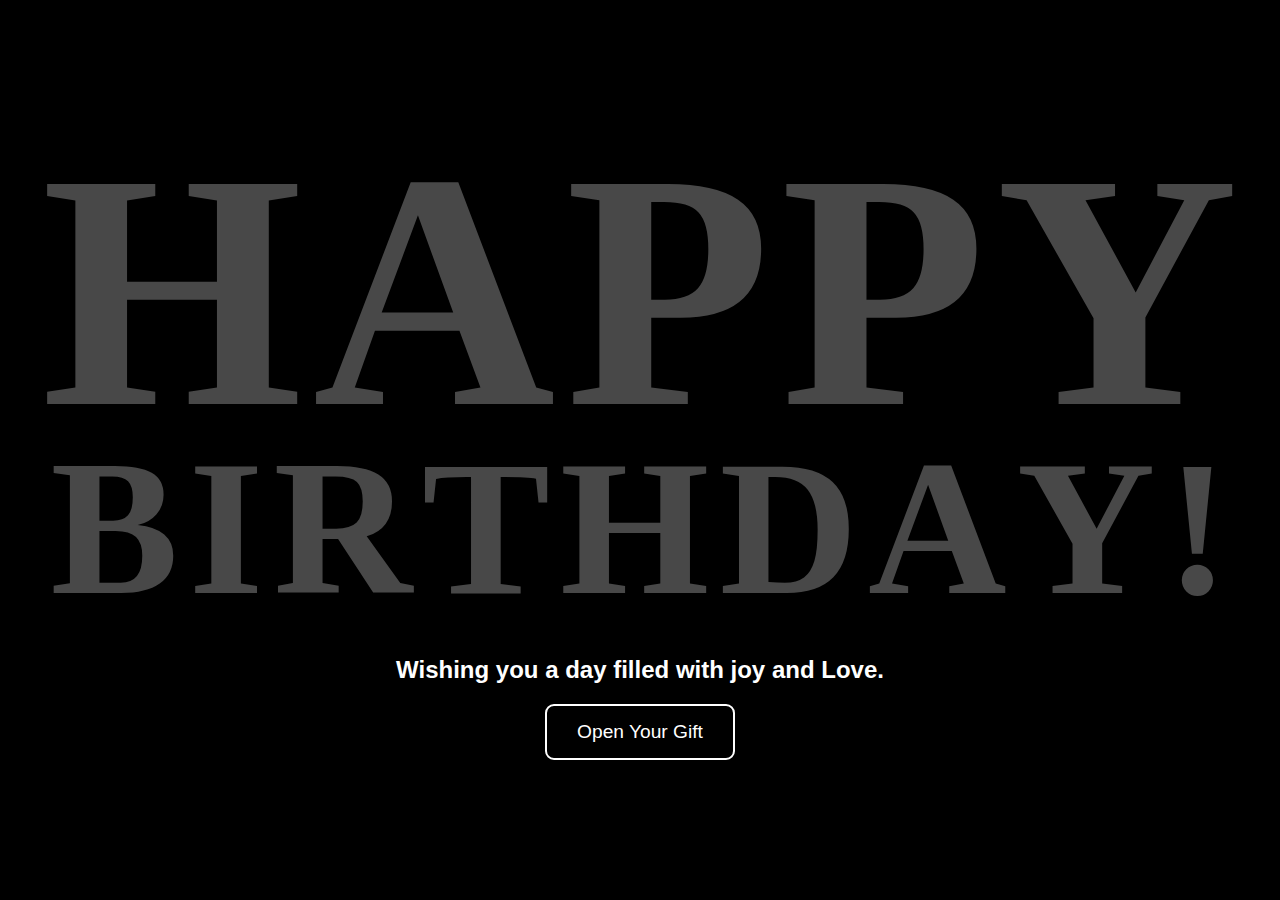
<file: index.html>
<!DOCTYPE html>
<html lang="en">

<head>
    <meta charset="UTF-8">
    <meta name="viewport" content="width=device-width, initial-scale=1.0">
    <title>Happy Birthday!</title>
    <link rel="stylesheet" href="styles.css">
</head>

<body class="not-loaded">
    <div id="welcome-container">
        <div class="birthday-text">
            <div class="wordH">
                <span class="letter">H</span>
                <span class="letter">A</span>
                <span class="letter">P</span>
                <span class="letter">P</span>
                <span class="letter">Y</span>
            </div>
            <div class="wordB">
                <span class="letter">B</span>
                <span class="letter">I</span>
                <span class="letter">R</span>
                <span class="letter">T</span>
                <span class="letter">H</span>
                <span class="letter">D</span>
                <span class="letter">A</span>
                <span class="letter">Y</span>
                <span class="letter">!</span>
            </div>
        </div>
        <h2>Wishing you a day filled with joy and Love.</h2>
        <button onclick="startGame()">Open Your Gift</button>
    </div>

    <div id="game-container">
        <div id="score">Hearts: 0/10</div>
        <div id="progress-bar-container">
            <div id="progress-bar"></div>
        </div>
        <div id="collect-msg">Collect all 10 hearts to open your gift!</div>
    </div>

    <script src="script.js"></script>
</body>

</html>
</file>
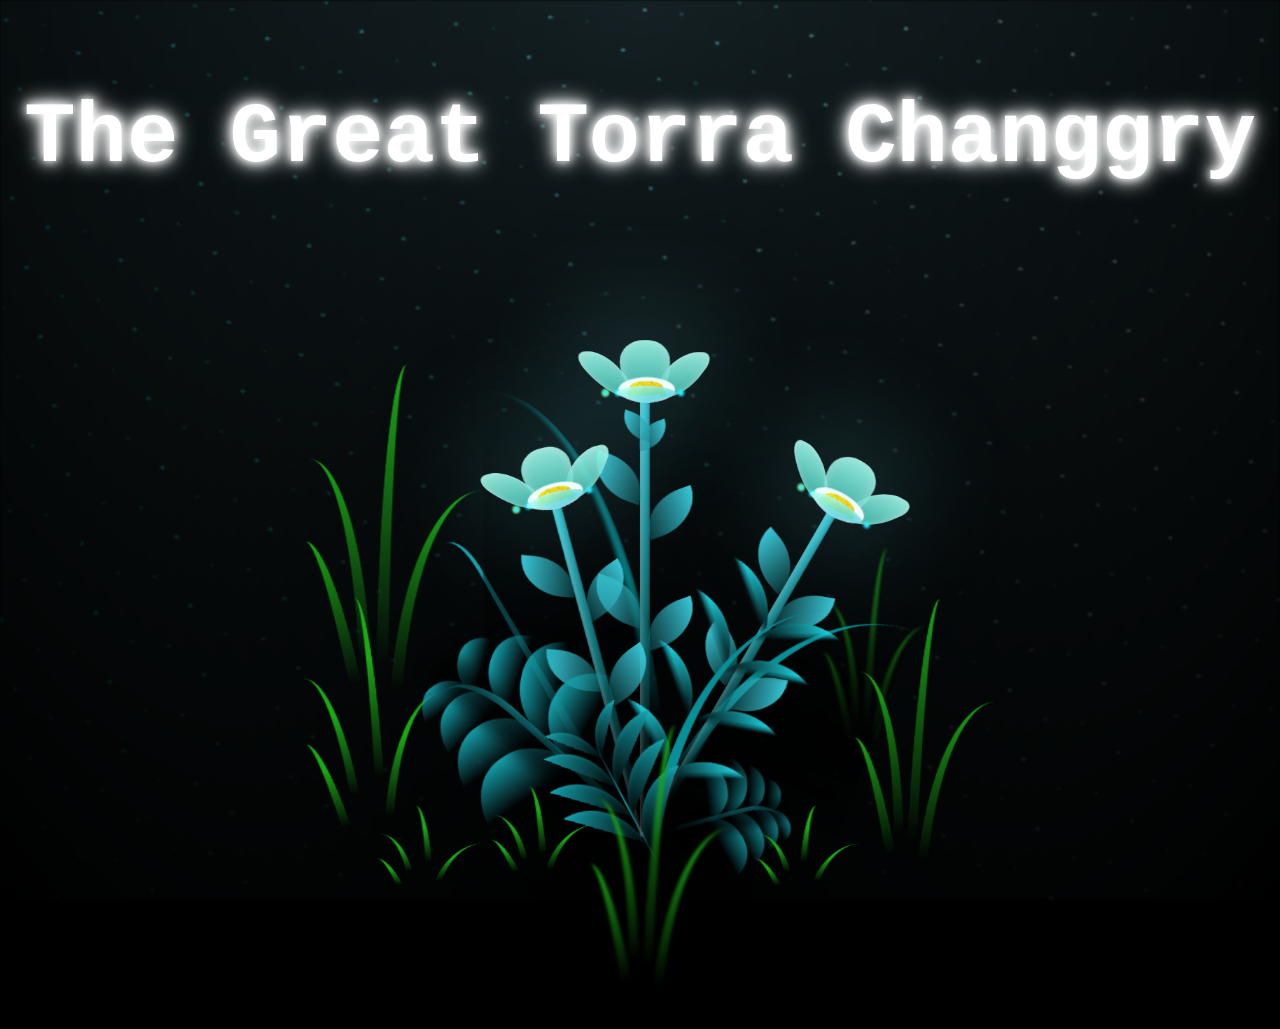
<file: finalPage.html>
<!DOCTYPE html>
<html lang="en">

<head>
    <meta charset="UTF-8">
    <meta name="viewport" content="width=device-width, initial-scale=1.0">
    <title>Document</title>
    <link rel="stylesheet" href="flower.css">
</head>

<body class="not-loaded">
    <h1 class="text">The Great Torra Changgry</h1>
    <div class="night"></div>
    <div class="flowers">
        <div class="flower flower--1">
            <div class="flower__leafs flower__leafs--1">
                <div class="flower__leaf flower__leaf--1"></div>
                <div class="flower__leaf flower__leaf--2"></div>
                <div class="flower__leaf flower__leaf--3"></div>
                <div class="flower__leaf flower__leaf--4"></div>


                <div class="flower__white-circle"></div>

                <div class="flower__light flower__light--1"></div>
                <div class="flower__light flower__light--2"></div>
                <div class="flower__light flower__light--3"></div>
                <div class="flower__light flower__light--4"></div>
                <div class="flower__light flower__light--5"></div>
                <div class="flower__light flower__light--6"></div>
                <div class="flower__light flower__light--7"></div>
                <div class="flower__light flower__light--8"></div>

            </div>
            <div class="flower__line">
                <div class="flower__line__leaf flower__line__leaf--1"></div>
                <div class="flower__line__leaf flower__line__leaf--2"></div>
                <div class="flower__line__leaf flower__line__leaf--3"></div>
                <div class="flower__line__leaf flower__line__leaf--4"></div>
                <div class="flower__line__leaf flower__line__leaf--5"></div>
                <div class="flower__line__leaf flower__line__leaf--6"></div>
            </div>
        </div>

        <div class="flower flower--2">
            <div class="flower__leafs flower__leafs--2">
                <div class="flower__leaf flower__leaf--1"></div>
                <div class="flower__leaf flower__leaf--2"></div>
                <div class="flower__leaf flower__leaf--3"></div>
                <div class="flower__leaf flower__leaf--4"></div>
                <div class="flower__white-circle"></div>

                <div class="flower__light flower__light--1"></div>
                <div class="flower__light flower__light--2"></div>
                <div class="flower__light flower__light--3"></div>
                <div class="flower__light flower__light--4"></div>
                <div class="flower__light flower__light--5"></div>
                <div class="flower__light flower__light--6"></div>
                <div class="flower__light flower__light--7"></div>
                <div class="flower__light flower__light--8"></div>

            </div>
            <div class="flower__line">
                <div class="flower__line__leaf flower__line__leaf--1"></div>
                <div class="flower__line__leaf flower__line__leaf--2"></div>
                <div class="flower__line__leaf flower__line__leaf--3"></div>
                <div class="flower__line__leaf flower__line__leaf--4"></div>
            </div>
        </div>

        <div class="flower flower--3">
            <div class="flower__leafs flower__leafs--3">
                <div class="flower__leaf flower__leaf--1"></div>
                <div class="flower__leaf flower__leaf--2"></div>
                <div class="flower__leaf flower__leaf--3"></div>
                <div class="flower__leaf flower__leaf--4"></div>
                <div class="flower__white-circle"></div>

                <div class="flower__light flower__light--1"></div>
                <div class="flower__light flower__light--2"></div>
                <div class="flower__light flower__light--3"></div>
                <div class="flower__light flower__light--4"></div>
                <div class="flower__light flower__light--5"></div>
                <div class="flower__light flower__light--6"></div>
                <div class="flower__light flower__light--7"></div>
                <div class="flower__light flower__light--8"></div>

            </div>
            <div class="flower__line">
                <div class="flower__line__leaf flower__line__leaf--1"></div>
                <div class="flower__line__leaf flower__line__leaf--2"></div>
                <div class="flower__line__leaf flower__line__leaf--3"></div>
                <div class="flower__line__leaf flower__line__leaf--4"></div>
            </div>
        </div>

        <div class="grow-ans" style="--d:1.2s">
            <div class="flower__g-long">
                <div class="flower__g-long__top"></div>
                <div class="flower__g-long__bottom"></div>
            </div>
        </div>

        <div class="growing-grass">
            <div class="flower__grass flower__grass--1">
                <div class="flower__grass--top"></div>
                <div class="flower__grass--bottom"></div>
                <div class="flower__grass__leaf flower__grass__leaf--1"></div>
                <div class="flower__grass__leaf flower__grass__leaf--2"></div>
                <div class="flower__grass__leaf flower__grass__leaf--3"></div>
                <div class="flower__grass__leaf flower__grass__leaf--4"></div>
                <div class="flower__grass__leaf flower__grass__leaf--5"></div>
                <div class="flower__grass__leaf flower__grass__leaf--6"></div>
                <div class="flower__grass__leaf flower__grass__leaf--7"></div>
                <div class="flower__grass__leaf flower__grass__leaf--8"></div>
                <div class="flower__grass__overlay"></div>
            </div>
        </div>

        <div class="growing-grass">
            <div class="flower__grass flower__grass--2">
                <div class="flower__grass--top"></div>
                <div class="flower__grass--bottom"></div>
                <div class="flower__grass__leaf flower__grass__leaf--1"></div>
                <div class="flower__grass__leaf flower__grass__leaf--2"></div>
                <div class="flower__grass__leaf flower__grass__leaf--3"></div>
                <div class="flower__grass__leaf flower__grass__leaf--4"></div>
                <div class="flower__grass__leaf flower__grass__leaf--5"></div>
                <div class="flower__grass__leaf flower__grass__leaf--6"></div>
                <div class="flower__grass__leaf flower__grass__leaf--7"></div>
                <div class="flower__grass__leaf flower__grass__leaf--8"></div>
                <div class="flower__grass__overlay"></div>
            </div>
        </div>

        <div class="grow-ans" style="--d:2.4s">
            <div class="flower__g-right flower__g-right--1">
                <div class="leaf"></div>
            </div>
        </div>

        <div class="grow-ans" style="--d:2.8s">
            <div class="flower__g-right flower__g-right--2">
                <div class="leaf"></div>
            </div>
        </div>

        <div class="grow-ans" style="--d:2.8s">
            <div class="flower__g-front">
                <div class="flower__g-front__leaf-wrapper flower__g-front__leaf-wrapper--1">
                    <div class="flower__g-front__leaf"></div>
                </div>
                <div class="flower__g-front__leaf-wrapper flower__g-front__leaf-wrapper--2">
                    <div class="flower__g-front__leaf"></div>
                </div>
                <div class="flower__g-front__leaf-wrapper flower__g-front__leaf-wrapper--3">
                    <div class="flower__g-front__leaf"></div>
                </div>
                <div class="flower__g-front__leaf-wrapper flower__g-front__leaf-wrapper--4">
                    <div class="flower__g-front__leaf"></div>
                </div>
                <div class="flower__g-front__leaf-wrapper flower__g-front__leaf-wrapper--5">
                    <div class="flower__g-front__leaf"></div>
                </div>
                <div class="flower__g-front__leaf-wrapper flower__g-front__leaf-wrapper--6">
                    <div class="flower__g-front__leaf"></div>
                </div>
                <div class="flower__g-front__leaf-wrapper flower__g-front__leaf-wrapper--7">
                    <div class="flower__g-front__leaf"></div>
                </div>
                <div class="flower__g-front__leaf-wrapper flower__g-front__leaf-wrapper--8">
                    <div class="flower__g-front__leaf"></div>
                </div>
                <div class="flower__g-front__line"></div>
            </div>
        </div>

        <div class="grow-ans" style="--d:3.2s">
            <div class="flower__g-fr">
                <div class="leaf"></div>
                <div class="flower__g-fr__leaf flower__g-fr__leaf--1"></div>
                <div class="flower__g-fr__leaf flower__g-fr__leaf--2"></div>
                <div class="flower__g-fr__leaf flower__g-fr__leaf--3"></div>
                <div class="flower__g-fr__leaf flower__g-fr__leaf--4"></div>
                <div class="flower__g-fr__leaf flower__g-fr__leaf--5"></div>
                <div class="flower__g-fr__leaf flower__g-fr__leaf--6"></div>
                <div class="flower__g-fr__leaf flower__g-fr__leaf--7"></div>
                <div class="flower__g-fr__leaf flower__g-fr__leaf--8"></div>
            </div>
        </div>

        <div class="long-g long-g--0">
            <div class="grow-ans" style="--d:3s">
                <div class="leaf leaf--0"></div>
            </div>
            <div class="grow-ans" style="--d:2.2s">
                <div class="leaf leaf--1"></div>
            </div>
            <div class="grow-ans" style="--d:3.4s">
                <div class="leaf leaf--2"></div>
            </div>
            <div class="grow-ans" style="--d:3.6s">
                <div class="leaf leaf--3"></div>
            </div>
        </div>

        <div class="long-g long-g--1">
            <div class="grow-ans" style="--d:3.6s">
                <div class="leaf leaf--0"></div>
            </div>
            <div class="grow-ans" style="--d:3.8s">
                <div class="leaf leaf--1"></div>
            </div>
            <div class="grow-ans" style="--d:4s">
                <div class="leaf leaf--2"></div>
            </div>
            <div class="grow-ans" style="--d:4.2s">
                <div class="leaf leaf--3"></div>
            </div>
        </div>

        <div class="long-g long-g--2">
            <div class="grow-ans" style="--d:4s">
                <div class="leaf leaf--0"></div>
            </div>
            <div class="grow-ans" style="--d:4.2s">
                <div class="leaf leaf--1"></div>
            </div>
            <div class="grow-ans" style="--d:4.4s">
                <div class="leaf leaf--2"></div>
            </div>
            <div class="grow-ans" style="--d:4.6s">
                <div class="leaf leaf--3"></div>
            </div>
        </div>

        <div class="long-g long-g--3">
            <div class="grow-ans" style="--d:4s">
                <div class="leaf leaf--0"></div>
            </div>
            <div class="grow-ans" style="--d:4.2s">
                <div class="leaf leaf--1"></div>
            </div>
            <div class="grow-ans" style="--d:3s">
                <div class="leaf leaf--2"></div>
            </div>
            <div class="grow-ans" style="--d:3.6s">
                <div class="leaf leaf--3"></div>
            </div>
        </div>

        <div class="long-g long-g--4">
            <div class="grow-ans" style="--d:4s">
                <div class="leaf leaf--0"></div>
            </div>
            <div class="grow-ans" style="--d:4.2s">
                <div class="leaf leaf--1"></div>
            </div>
            <div class="grow-ans" style="--d:3s">
                <div class="leaf leaf--2"></div>
            </div>
            <div class="grow-ans" style="--d:3.6s">
                <div class="leaf leaf--3"></div>
            </div>
        </div>

        <div class="long-g long-g--5">
            <div class="grow-ans" style="--d:4s">
                <div class="leaf leaf--0"></div>
            </div>
            <div class="grow-ans" style="--d:4.2s">
                <div class="leaf leaf--1"></div>
            </div>
            <div class="grow-ans" style="--d:3s">
                <div class="leaf leaf--2"></div>
            </div>
            <div class="grow-ans" style="--d:3.6s">
                <div class="leaf leaf--3"></div>
            </div>
        </div>

        <div class="long-g long-g--6">
            <div class="grow-ans" style="--d:4.2s">
                <div class="leaf leaf--0"></div>
            </div>
            <div class="grow-ans" style="--d:4.4s">
                <div class="leaf leaf--1"></div>
            </div>
            <div class="grow-ans" style="--d:4.6s">
                <div class="leaf leaf--2"></div>
            </div>
            <div class="grow-ans" style="--d:4.8s">
                <div class="leaf leaf--3"></div>
            </div>
        </div>

        <div class="long-g long-g--7">
            <div class="grow-ans" style="--d:3s">
                <div class="leaf leaf--0"></div>
            </div>
            <div class="grow-ans" style="--d:3.2s">
                <div class="leaf leaf--1"></div>
            </div>
            <div class="grow-ans" style="--d:3.5s">
                <div class="leaf leaf--2"></div>
            </div>
            <div class="grow-ans" style="--d:3.6s">
                <div class="leaf leaf--3"></div>
            </div>
        </div>
    </div>
</body>

<script src="flower.js"></script>

</html>
</file>
<file: styles.css>
body {
    margin: 0;
    height: 100vh;
    display: flex;
    flex-direction: column;
    justify-content: center;
    align-items: center;
    background: black;
    font-family: Arial, sans-serif;
    color: white;
    text-align: center;
    overflow: hidden;
}

#welcome-container {
    display: flex;
    flex-direction: column;
    align-items: center;
    justify-content: center;
}

.birthday-text {
    display: flex;
    flex-direction: column;
    align-items: center;
    margin-bottom: 20px;
    line-height: 0.9;
}

.wordH {
    display: flex;
    justify-content: center;
    font-size: 21rem;
    margin-bottom: 0;
}

.wordB {
    display: flex;
    justify-content: center;
    margin-top: 0;
    font-size: 12rem;
}

.letter {
    font-weight: bold;
    margin: 0 5px;
    font-family: fantasy;
    color: #484848;
    animation: ani 1.2s linear infinite;
}

h2 {
    font-size: 1.5rem;
    margin: 20px 0;
}

button {
    padding: 15px 30px;
    font-size: 1.2em;
    border: 2px solid white;
    border-radius: 9px;
    background: transparent;
    color: #ffffff;
    cursor: pointer;
    transition: transform 0.3s ease;
    box-shadow: 0 4px 15px rgba(0, 0, 0, 0.2);
}

button:hover {
    transform: scale(1.1);
}

@keyframes ani {
    0% {
        color: #484848;
        text-shadow: none;
    }

    90% {
        color: #484848;
        text-shadow: none;
    }

    100% {
        color: #ffffff;
        text-shadow: 0 0 7px #e8e8e8, 0 0 70px #e1e1e1;
    }
}

/* Delay animations for each letter */
.letter:nth-child(1) {
    animation-delay: 0.2s;
}

.letter:nth-child(2) {
    animation-delay: 0.4s;
}

.letter:nth-child(3) {
    animation-delay: 0.6s;
}

.letter:nth-child(4) {
    animation-delay: 0.8s;
}

.letter:nth-child(5) {
    animation-delay: 1.0s;
}

.letter:nth-child(6) {
    animation-delay: 1.2s;
}

.letter:nth-child(7) {
    animation-delay: 1.4s;
}

.letter:nth-child(8) {
    animation-delay: 1.6s;
}

.letter:nth-child(9) {
    animation-delay: 1.8s;
}

#game-container {
    display: none;
    width: 100%;
    height: 100vh;
    position: relative;
    background-color: pink;
}

.heart {
    position: absolute;
    font-size: 2em;
    cursor: pointer;
    transition: transform 0.3s ease;
    animation: float 3s infinite ease-in-out;
}

.heart:hover {
    transform: scale(1.2);
}

#score {
    position: fixed;
    top: 20px;
    right: 20px;
    font-size: 1.5em;
    background: rgba(255, 255, 255, 0.2);
    padding: 10px 20px;
    border-radius: 15px;
}

#final-container {
    display: none;
    align-items: flex-end;
    justify-content: center;
    width: 100%;
    min-height: 100vh;
    background-color: var(--dark-color);
    overflow: hidden;
    perspective: 1000px;
}

.flower {
    position: absolute;
    bottom: 20%;
    left: 50%;
    transform: translateX(-50%);
    width: 20px;
    height: 0;
    background: #4CAF50;
    transition: height 2s ease;
}

.flower::before {
    content: '🌸';
    position: absolute;
    top: -30px;
    left: 50%;
    transform: translateX(-50%);
    font-size: 40px;
    opacity: 0;
    transition: opacity 1s ease;
}

@keyframes float {

    0%,
    100% {
        transform: translateY(0);
    }

    50% {
        transform: translateY(-20px);
    }
}

#progress-bar-container {
    width: 60%;
    height: 20px;
    background: #fff3f8;
    border-radius: 10px;
    margin: 30px auto 10px auto;
    overflow: hidden;
    box-shadow: 0 2px 8px #ffb6c1a0;
}

#progress-bar {
    height: 100%;
    width: 0%;
    background: linear-gradient(90deg, #ff5e5e, #ffb6c1);
    border-radius: 10px;
    transition: width 0.4s;
}

#collect-msg {
    color: #d72660;
    font-size: 1.3rem;
    margin-top: 10px;
    font-weight: bold;
    letter-spacing: 1px;
}
</file>
<file: flower.css>
*,
*::after,
*::before {
    padding: 0;
    margin: 0;
    box-sizing: border-box;
}

:root {
    --dark-color: #000;
}

body {
    display: flex;
    align-items: flex-end;
    justify-content: center;
    min-height: 100vh;
    background-color: var(--dark-color);
    overflow: hidden;
}

.text {
    position: absolute;
    font-family: monospace;
    top: 10vmin;
    left: 50%;
    transform: translateX(-50%);
    color: #fff;
    font-size: 9.5vmin;
    width: 100%;
    text-align: center;
    z-index: 1000;
    text-shadow:
        0 0 8px #fff,
        0 0 16px #fff,
        0 0 24px #fff;
}

.night {
    position: fixed;
    left: 50%;
    top: 0;
    transform: translateX(-50%);
    width: 100%;
    height: 100%;
    filter: blur(0.1vmin);
    background-image: radial-gradient(ellipse at top, transparent 0%, var(--dark-color)), radial-gradient(ellipse at bottom, var(--dark-color), rgba(145, 233, 255, 0.2)), repeating-linear-gradient(220deg, black 0px, black 19px, transparent 19px, transparent 22px), repeating-linear-gradient(189deg, black 0px, black 19px, transparent 19px, transparent 22px), repeating-linear-gradient(148deg, black 0px, black 19px, transparent 19px, transparent 22px), linear-gradient(90deg, #00fffa, #f0f0f0);
}

.flowers {
    position: relative;
    transform: scale(0.7);
}

.flower {
    position: absolute;
    bottom: 10vmin;
    transform-origin: bottom center;
    z-index: 10;
    --fl-speed: 0.8s;
}

.flower--1 {
    animation: moving-flower-1 4s linear infinite;
}

.flower--1 .flower__line {
    height: 70vmin;
    animation-delay: 0.3s;
}

.flower--1 .flower__line__leaf--1 {
    animation: blooming-leaf-right var(--fl-speed) 1.6s backwards;
}

.flower--1 .flower__line__leaf--2 {
    animation: blooming-leaf-right var(--fl-speed) 1.4s backwards;
}

.flower--1 .flower__line__leaf--3 {
    animation: blooming-leaf-left var(--fl-speed) 1.2s backwards;
}

.flower--1 .flower__line__leaf--4 {
    animation: blooming-leaf-left var(--fl-speed) 1s backwards;
}

.flower--1 .flower__line__leaf--5 {
    animation: blooming-leaf-right var(--fl-speed) 1.8s backwards;
}

.flower--1 .flower__line__leaf--6 {
    animation: blooming-leaf-left var(--fl-speed) 2s backwards;
}

.flower--2 {
    left: 50%;
    transform: rotate(30deg);
    animation: moving-flower-2 4s linear infinite;
}

.flower--2 .flower__line {
    height: 60vmin;
    animation-delay: 0.8s;
}

.flower--2 .flower__line__leaf--1 {
    animation: blooming-leaf-right var(--fl-speed) 1.9s backwards;
}

.flower--2 .flower__line__leaf--2 {
    animation: blooming-leaf-right var(--fl-speed) 1.7s backwards;
}

.flower--2 .flower__line__leaf--3 {
    animation: blooming-leaf-left var(--fl-speed) 1.5s backwards;
}

.flower--2 .flower__line__leaf--4 {
    animation: blooming-leaf-left var(--fl-speed) 1.3s backwards;
}

.flower--3 {
    left: 50%;
    transform: rotate(-15deg);
    animation: moving-flower-3 4s linear infinite;
}

.flower--3 .flower__line {
    animation-delay: 0.9s;
}

.flower--3 .flower__line__leaf--1 {
    animation: blooming-leaf-right var(--fl-speed) 2.5s backwards;
}

.flower--3 .flower__line__leaf--2 {
    animation: blooming-leaf-right var(--fl-speed) 2.3s backwards;
}

.flower--3 .flower__line__leaf--3 {
    animation: blooming-leaf-left var(--fl-speed) 2.1s backwards;
}

.flower--3 .flower__line__leaf--4 {
    animation: blooming-leaf-left var(--fl-speed) 1.9s backwards;
}

.flower__leafs {
    position: relative;
    animation: blooming-flower 2s backwards;
}

.flower__leafs--1 {
    animation-delay: 1.1s;
}

.flower__leafs--2 {
    animation-delay: 1.4s;
}

.flower__leafs--3 {
    animation-delay: 1.7s;
}

.flower__leafs::after {
    content: "";
    position: absolute;
    left: 0;
    top: 0;
    transform: translate(-50%, -100%);
    width: 8vmin;
    height: 8vmin;
    background-color: #6bf0ff;
    filter: blur(10vmin);
}

.flower__leaf {
    position: absolute;
    bottom: 0;
    left: 50%;
    width: 8vmin;
    height: 11vmin;
    border-radius: 51% 49% 47% 53%/44% 45% 55% 69%;
    background-color: #65e6cc;
    background-image: linear-gradient(to top, #40bbab, #a7ffee);
    transform-origin: bottom center;
    opacity: 0.9;
    box-shadow: inset 0 0 2vmin rgba(255, 255, 255, 0.5);
}

.flower__leaf--1 {
    transform: translate(-10%, 1%) rotateY(40deg) rotateX(-50deg);
}

.flower__leaf--2 {
    transform: translate(-50%, -4%) rotateX(40deg);
}

.flower__leaf--3 {
    transform: translate(-90%, 0%) rotateY(45deg) rotateX(50deg);
}

.flower__leaf--4 {
    width: 8vmin;
    height: 8vmin;
    transform-origin: bottom left;
    border-radius: 4vmin 10vmin 4vmin 4vmin;
    transform: translate(0%, 18%) rotateX(70deg) rotate(-43deg);
    background-image: linear-gradient(to top, #39c6d6, #a7ffee);
    z-index: 1;
    opacity: 0.8;
}

.flower__white-circle {
    position: absolute;
    left: -3.5vmin;
    top: -3vmin;
    width: 9vmin;
    height: 4vmin;
    border-radius: 50%;
    background-color: #fff;
}

.flower__white-circle::after {
    content: "";
    position: absolute;
    left: 50%;
    top: 45%;
    transform: translate(-50%, -50%);
    width: 60%;
    height: 60%;
    border-radius: inherit;
    background-image: repeating-linear-gradient(135deg, rgba(0, 0, 0, 0.03) 0px, rgba(0, 0, 0, 0.03) 1px, transparent 1px, transparent 12px), repeating-linear-gradient(45deg, rgba(0, 0, 0, 0.03) 0px, rgba(0, 0, 0, 0.03) 1px, transparent 1px, transparent 12px), repeating-linear-gradient(67.5deg, rgba(0, 0, 0, 0.03) 0px, rgba(0, 0, 0, 0.03) 1px, transparent 1px, transparent 12px), repeating-linear-gradient(135deg, rgba(0, 0, 0, 0.03) 0px, rgba(0, 0, 0, 0.03) 1px, transparent 1px, transparent 12px), repeating-linear-gradient(45deg, rgba(0, 0, 0, 0.03) 0px, rgba(0, 0, 0, 0.03) 1px, transparent 1px, transparent 12px), repeating-linear-gradient(112.5deg, rgba(0, 0, 0, 0.03) 0px, rgba(0, 0, 0, 0.03) 1px, transparent 1px, transparent 12px), repeating-linear-gradient(112.5deg, rgba(0, 0, 0, 0.03) 0px, rgba(0, 0, 0, 0.03) 1px, transparent 1px, transparent 12px), repeating-linear-gradient(45deg, rgba(0, 0, 0, 0.03) 0px, rgba(0, 0, 0, 0.03) 1px, transparent 1px, transparent 12px), repeating-linear-gradient(22.5deg, rgba(0, 0, 0, 0.03) 0px, rgba(0, 0, 0, 0.03) 1px, transparent 1px, transparent 12px), repeating-linear-gradient(45deg, rgba(0, 0, 0, 0.03) 0px, rgba(0, 0, 0, 0.03) 1px, transparent 1px, transparent 12px), repeating-linear-gradient(22.5deg, rgba(0, 0, 0, 0.03) 0px, rgba(0, 0, 0, 0.03) 1px, transparent 1px, transparent 12px), repeating-linear-gradient(135deg, rgba(0, 0, 0, 0.03) 0px, rgba(0, 0, 0, 0.03) 1px, transparent 1px, transparent 12px), repeating-linear-gradient(157.5deg, rgba(0, 0, 0, 0.03) 0px, rgba(0, 0, 0, 0.03) 1px, transparent 1px, transparent 12px), repeating-linear-gradient(67.5deg, rgba(0, 0, 0, 0.03) 0px, rgba(0, 0, 0, 0.03) 1px, transparent 1px, transparent 12px), repeating-linear-gradient(67.5deg, rgba(0, 0, 0, 0.03) 0px, rgba(0, 0, 0, 0.03) 1px, transparent 1px, transparent 12px), linear-gradient(90deg, #ffeb12, #ffce00);
}

.flower__line {
    height: 55vmin;
    width: 1.5vmin;
    background-image: linear-gradient(to left, rgba(0, 0, 0, 0.2), transparent, rgba(255, 255, 255, 0.2)), linear-gradient(to top, transparent 10%, #14757a, #39c6d6);
    box-shadow: inset 0 0 2px rgba(0, 0, 0, 0.5);
    animation: grow-flower-tree 4s backwards;
}

.flower__line__leaf {
    --w: 7vmin;
    --h: calc(var(--w) + 2vmin);
    position: absolute;
    top: 20%;
    left: 90%;
    width: var(--w);
    height: var(--h);
    border-top-right-radius: var(--h);
    border-bottom-left-radius: var(--h);
    background-image: linear-gradient(to top, rgba(20, 117, 122, 0.4), #39c6d6);
}

.flower__line__leaf--1 {
    transform: rotate(70deg) rotateY(30deg);
}

.flower__line__leaf--2 {
    top: 45%;
    transform: rotate(70deg) rotateY(30deg);
}

.flower__line__leaf--3,
.flower__line__leaf--4,
.flower__line__leaf--6 {
    border-top-right-radius: 0;
    border-bottom-left-radius: 0;
    border-top-left-radius: var(--h);
    border-bottom-right-radius: var(--h);
    left: -460%;
    top: 12%;
    transform: rotate(-70deg) rotateY(30deg);
}

.flower__line__leaf--4 {
    top: 40%;
}

.flower__line__leaf--5 {
    top: 0;
    transform-origin: left;
    transform: rotate(70deg) rotateY(30deg) scale(0.6);
}

.flower__line__leaf--6 {
    top: -2%;
    left: -450%;
    transform-origin: right;
    transform: rotate(-70deg) rotateY(30deg) scale(0.6);
}

.flower__light {
    position: absolute;
    bottom: 0vmin;
    width: 1vmin;
    height: 1vmin;
    background-color: #fffb00;
    border-radius: 50%;
    filter: blur(0.2vmin);
    animation: light-ans 4s linear infinite backwards;
}

.flower__light:nth-child(odd) {
    background-color: #23f0ff;
}

.flower__light--1 {
    left: -2vmin;
    animation-delay: 1s;
}

.flower__light--2 {
    left: 3vmin;
    animation-delay: 0.5s;
}

.flower__light--3 {
    left: -6vmin;
    animation-delay: 0.3s;
}

.flower__light--4 {
    left: 6vmin;
    animation-delay: 0.9s;
}

.flower__light--5 {
    left: -1vmin;
    animation-delay: 1.5s;
}

.flower__light--6 {
    left: -4vmin;
    animation-delay: 3s;
}

.flower__light--7 {
    left: 3vmin;
    animation-delay: 2s;
}

.flower__light--8 {
    left: -6vmin;
    animation-delay: 3.5s;
}

.flower__grass {
    --c: #159faa;
    --line-w: 1.5vmin;
    position: absolute;
    bottom: 12vmin;
    left: -7vmin;
    display: flex;
    flex-direction: column;
    align-items: flex-end;
    z-index: 20;
    transform-origin: bottom center;
    transform: rotate(-48deg) rotateY(40deg);
}

.flower__grass--1 {
    animation: moving-grass 2s linear infinite;
}

.flower__grass--2 {
    left: 2vmin;
    bottom: 10vmin;
    transform: scale(0.5) rotate(75deg) rotateX(10deg) rotateY(-200deg);
    opacity: 0.8;
    z-index: 0;
    animation: moving-grass--2 1.5s linear infinite;
}

.flower__grass--top {
    width: 7vmin;
    height: 10vmin;
    border-top-right-radius: 100%;
    border-right: var(--line-w) solid var(--c);
    transform-origin: bottom center;
    transform: rotate(-2deg);
}

.flower__grass--bottom {
    margin-top: -2px;
    width: var(--line-w);
    height: 25vmin;
    background-image: linear-gradient(to top, transparent, var(--c));
}

.flower__grass__leaf {
    --size: 10vmin;
    position: absolute;
    width: calc(var(--size) * 2.1);
    height: var(--size);
    border-top-left-radius: var(--size);
    border-top-right-radius: var(--size);
    background-image: linear-gradient(to top, transparent, transparent 30%, var(--c));
    z-index: 100;
}

.flower__grass__leaf--1 {
    top: -6%;
    left: 30%;
    --size: 6vmin;
    transform: rotate(-20deg);
    animation: growing-grass-ans--1 2s 2.6s backwards;
}

@keyframes growing-grass-ans--1 {
    0% {
        transform-origin: bottom left;
        transform: rotate(-20deg) scale(0);
    }
}

.flower__grass__leaf--2 {
    top: -5%;
    left: -110%;
    --size: 6vmin;
    transform: rotate(10deg);
    animation: growing-grass-ans--2 2s 2.4s linear backwards;
}

@keyframes growing-grass-ans--2 {
    0% {
        transform-origin: bottom right;
        transform: rotate(10deg) scale(0);
    }
}

.flower__grass__leaf--3 {
    top: 5%;
    left: 60%;
    --size: 8vmin;
    transform: rotate(-18deg) rotateX(-20deg);
    animation: growing-grass-ans--3 2s 2.2s linear backwards;
}

@keyframes growing-grass-ans--3 {
    0% {
        transform-origin: bottom left;
        transform: rotate(-18deg) rotateX(-20deg) scale(0);
    }
}

.flower__grass__leaf--4 {
    top: 6%;
    left: -135%;
    --size: 8vmin;
    transform: rotate(2deg);
    animation: growing-grass-ans--4 2s 2s linear backwards;
}

@keyframes growing-grass-ans--4 {
    0% {
        transform-origin: bottom right;
        transform: rotate(2deg) scale(0);
    }
}

.flower__grass__leaf--5 {
    top: 20%;
    left: 60%;
    --size: 10vmin;
    transform: rotate(-24deg) rotateX(-20deg);
    animation: growing-grass-ans--5 2s 1.8s linear backwards;
}

@keyframes growing-grass-ans--5 {
    0% {
        transform-origin: bottom left;
        transform: rotate(-24deg) rotateX(-20deg) scale(0);
    }
}

.flower__grass__leaf--6 {
    top: 22%;
    left: -180%;
    --size: 10vmin;
    transform: rotate(10deg);
    animation: growing-grass-ans--6 2s 1.6s linear backwards;
}

@keyframes growing-grass-ans--6 {
    0% {
        transform-origin: bottom right;
        transform: rotate(10deg) scale(0);
    }
}

.flower__grass__leaf--7 {
    top: 39%;
    left: 70%;
    --size: 10vmin;
    transform: rotate(-10deg);
    animation: growing-grass-ans--7 2s 1.4s linear backwards;
}

@keyframes growing-grass-ans--7 {
    0% {
        transform-origin: bottom left;
        transform: rotate(-10deg) scale(0);
    }
}

.flower__grass__leaf--8 {
    top: 40%;
    left: -215%;
    --size: 11vmin;
    transform: rotate(10deg);
    animation: growing-grass-ans--8 2s 1.2s linear backwards;
}

@keyframes growing-grass-ans--8 {
    0% {
        transform-origin: bottom right;
        transform: rotate(10deg) scale(0);
    }
}

.flower__grass__overlay {
    position: absolute;
    top: -10%;
    right: 0%;
    width: 100%;
    height: 100%;
    background-color: rgba(0, 0, 0, 0.6);
    filter: blur(1.5vmin);
    z-index: 100;
}

.flower__g-long {
    --w: 2vmin;
    --h: 6vmin;
    --c: #159faa;
    position: absolute;
    bottom: 10vmin;
    left: -3vmin;
    transform-origin: bottom center;
    transform: rotate(-30deg) rotateY(-20deg);
    display: flex;
    flex-direction: column;
    align-items: flex-end;
    animation: flower-g-long-ans 3s linear infinite;
}

@keyframes flower-g-long-ans {

    0%,
    100% {
        transform: rotate(-30deg) rotateY(-20deg);
    }

    50% {
        transform: rotate(-32deg) rotateY(-20deg);
    }
}

.flower__g-long__top {
    top: calc(var(--h) * -1);
    width: calc(var(--w) + 1vmin);
    height: var(--h);
    border-top-right-radius: 100%;
    border-right: 0.7vmin solid var(--c);
    transform: translate(-0.7vmin, 1vmin);
}

.flower__g-long__bottom {
    width: var(--w);
    height: 50vmin;
    transform-origin: bottom center;
    background-image: linear-gradient(to top, transparent 30%, var(--c));
    box-shadow: inset 0 0 2px rgba(0, 0, 0, 0.5);
    clip-path: polygon(35% 0, 65% 1%, 100% 100%, 0% 100%);
}

.flower__g-right {
    position: absolute;
    bottom: 6vmin;
    left: -2vmin;
    transform-origin: bottom left;
    transform: rotate(20deg);
}

.flower__g-right .leaf {
    width: 30vmin;
    height: 50vmin;
    border-top-left-radius: 100%;
    border-left: 2vmin solid #079097;
    background-image: linear-gradient(to bottom, transparent, var(--dark-color) 60%);
    mask-image: linear-gradient(to top, transparent 30%, #079097 60%);
}

.flower__g-right--1 {
    animation: flower-g-right-ans 2.5s linear infinite;
}

.flower__g-right--2 {
    left: 5vmin;
    transform: rotateY(-180deg);
    animation: flower-g-right-ans--2 3s linear infinite;
}

.flower__g-right--2 .leaf {
    height: 75vmin;
    filter: blur(0.3vmin);
    opacity: 0.8;
}

@keyframes flower-g-right-ans {

    0%,
    100% {
        transform: rotate(20deg);
    }

    50% {
        transform: rotate(24deg) rotateX(-20deg);
    }
}

@keyframes flower-g-right-ans--2 {

    0%,
    100% {
        transform: rotateY(-180deg) rotate(0deg) rotateX(-20deg);
    }

    50% {
        transform: rotateY(-180deg) rotate(6deg) rotateX(-20deg);
    }
}

.flower__g-front {
    position: absolute;
    bottom: 6vmin;
    left: 2.5vmin;
    z-index: 100;
    transform-origin: bottom center;
    transform: rotate(-28deg) rotateY(30deg) scale(1.04);
    animation: flower__g-front-ans 2s linear infinite;
}

@keyframes flower__g-front-ans {

    0%,
    100% {
        transform: rotate(-28deg) rotateY(30deg) scale(1.04);
    }

    50% {
        transform: rotate(-35deg) rotateY(40deg) scale(1.04);
    }
}

.flower__g-front__line {
    width: 0.3vmin;
    height: 20vmin;
    background-image: linear-gradient(to top, transparent, #079097, transparent 100%);
    position: relative;
}

.flower__g-front__leaf-wrapper {
    position: absolute;
    top: 0;
    left: 0;
    transform-origin: bottom left;
    transform: rotate(10deg);
}

.flower__g-front__leaf-wrapper:nth-child(even) {
    left: 0vmin;
    transform: rotateY(-180deg) rotate(5deg);
    animation: flower__g-front__leaf-left-ans 1s ease-in backwards;
}

.flower__g-front__leaf-wrapper:nth-child(odd) {
    animation: flower__g-front__leaf-ans 1s ease-in backwards;
}

.flower__g-front__leaf-wrapper--1 {
    top: -8vmin;
    transform: scale(0.7);
    animation: flower__g-front__leaf-ans 1s 5.5s ease-in backwards !important;
}

.flower__g-front__leaf-wrapper--2 {
    top: -8vmin;
    transform: rotateY(-180deg) scale(0.7) !important;
    animation: flower__g-front__leaf-left-ans-2 1s 4.6s ease-in backwards !important;
}

.flower__g-front__leaf-wrapper--3 {
    top: -3vmin;
    animation: flower__g-front__leaf-ans 1s 4.6s ease-in backwards;
}

.flower__g-front__leaf-wrapper--4 {
    top: -3vmin;
    transform: rotateY(-180deg) scale(0.9) !important;
    animation: flower__g-front__leaf-left-ans-2 1s 4.6s ease-in backwards !important;
}

@keyframes flower__g-front__leaf-left-ans-2 {
    0% {
        transform: rotateY(-180deg) scale(0);
    }
}

.flower__g-front__leaf-wrapper--5,
.flower__g-front__leaf-wrapper--6 {
    top: 2vmin;
}

.flower__g-front__leaf-wrapper--7,
.flower__g-front__leaf-wrapper--8 {
    top: 6.5vmin;
}

.flower__g-front__leaf-wrapper--2 {
    animation-delay: 5.2s !important;
}

.flower__g-front__leaf-wrapper--3 {
    animation-delay: 4.9s !important;
}

.flower__g-front__leaf-wrapper--5 {
    animation-delay: 4.3s !important;
}

.flower__g-front__leaf-wrapper--6 {
    animation-delay: 4.1s !important;
}

.flower__g-front__leaf-wrapper--7 {
    animation-delay: 3.8s !important;
}

.flower__g-front__leaf-wrapper--8 {
    animation-delay: 3.5s !important;
}

@keyframes flower__g-front__leaf-ans {
    0% {
        transform: rotate(10deg) scale(0);
    }
}

@keyframes flower__g-front__leaf-left-ans {
    0% {
        transform: rotateY(-180deg) rotate(5deg) scale(0);
    }
}

.flower__g-front__leaf {
    width: 10vmin;
    height: 10vmin;
    border-radius: 100% 0% 0% 100%/100% 100% 0% 0%;
    box-shadow: inset 0 2px 1vmin rgba(44, 238, 252, 0.2);
    background-image: linear-gradient(to bottom left, transparent, var(--dark-color)), linear-gradient(to bottom right, #159faa 50%, transparent 50%, transparent);
    -webkit-mask-image: linear-gradient(to bottom right, #159faa 50%, transparent 50%, transparent);
    mask-image: linear-gradient(to bottom right, #159faa 50%, transparent 50%, transparent);
}

.flower__g-fr {
    position: absolute;
    bottom: -4vmin;
    left: vmin;
    transform-origin: bottom left;
    z-index: 10;
    animation: flower__g-fr-ans 2s linear infinite;
}

@keyframes flower__g-fr-ans {

    0%,
    100% {
        transform: rotate(2deg);
    }

    50% {
        transform: rotate(4deg);
    }
}

.flower__g-fr .leaf {
    width: 30vmin;
    height: 50vmin;
    border-top-left-radius: 100%;
    border-left: 2vmin solid #079097;
    mask-image: linear-gradient(to top, transparent 25%, #079097 50%);
    position: relative;
    z-index: 1;
}

.flower__g-fr__leaf {
    position: absolute;
    top: 0;
    left: 0;
    width: 10vmin;
    height: 10vmin;
    border-radius: 100% 0% 0% 100%/100% 100% 0% 0%;
    box-shadow: inset 0 2px 1vmin rgba(44, 238, 252, 0.2);
    background-image: linear-gradient(to bottom left, transparent, var(--dark-color) 98%), linear-gradient(to bottom right, #23f0ff 45%, transparent 50%, transparent);
    mask-image: linear-gradient(135deg, #159faa 40%, transparent 50%, transparent);
}

.flower__g-fr__leaf--1 {
    left: 20vmin;
    transform: rotate(45deg);
    animation: flower__g-fr-leaft-ans-1 0.5s 5.2s linear backwards;
}

@keyframes flower__g-fr-leaft-ans-1 {
    0% {
        transform-origin: left;
        transform: rotate(45deg) scale(0);
    }
}

.flower__g-fr__leaf--2 {
    left: 12vmin;
    top: -7vmin;
    transform: rotate(25deg) rotateY(-180deg);
    animation: flower__g-fr-leaft-ans-6 0.5s 5s linear backwards;
}

.flower__g-fr__leaf--3 {
    left: 15vmin;
    top: 6vmin;
    transform: rotate(55deg);
    animation: flower__g-fr-leaft-ans-5 0.5s 4.8s linear backwards;
}

.flower__g-fr__leaf--4 {
    left: 6vmin;
    top: -2vmin;
    transform: rotate(25deg) rotateY(-180deg);
    animation: flower__g-fr-leaft-ans-6 0.5s 4.6s linear backwards;
}

.flower__g-fr__leaf--5 {
    left: 10vmin;
    top: 14vmin;
    transform: rotate(55deg);
    animation: flower__g-fr-leaft-ans-5 0.5s 4.4s linear backwards;
}

@keyframes flower__g-fr-leaft-ans-5 {
    0% {
        transform-origin: left;
        transform: rotate(55deg) scale(0);
    }
}

.flower__g-fr__leaf--6 {
    left: 0vmin;
    top: 6vmin;
    transform: rotate(25deg) rotateY(-180deg);
    animation: flower__g-fr-leaft-ans-6 0.5s 4.2s linear backwards;
}

@keyframes flower__g-fr-leaft-ans-6 {
    0% {
        transform-origin: right;
        transform: rotate(25deg) rotateY(-180deg) scale(0);
    }
}

.flower__g-fr__leaf--7 {
    left: 5vmin;
    top: 22vmin;
    transform: rotate(45deg);
    animation: flower__g-fr-leaft-ans-7 0.5s 4s linear backwards;
}

@keyframes flower__g-fr-leaft-ans-7 {
    0% {
        transform-origin: left;
        transform: rotate(45deg) scale(0);
    }
}

.flower__g-fr__leaf--8 {
    left: -4vmin;
    top: 15vmin;
    transform: rotate(15deg) rotateY(-180deg);
    animation: flower__g-fr-leaft-ans-8 0.5s 3.8s linear backwards;
}

@keyframes flower__g-fr-leaft-ans-8 {
    0% {
        transform-origin: right;
        transform: rotate(15deg) rotateY(-180deg) scale(0);
    }
}

.long-g {
    position: absolute;
    bottom: 25vmin;
    left: -42vmin;
    transform-origin: bottom left;
}

.long-g--1 {
    bottom: 0vmin;
    transform: scale(0.8) rotate(-5deg);
}

.long-g--1 .leaf {
    mask-image: linear-gradient(to top, transparent 40%, #079097 80%) !important;
}

.long-g--1 .leaf--1 {
    --w: 5vmin;
    --h: 60vmin;
    left: -2vmin;
    transform: rotate(3deg) rotateY(-180deg);
}

.long-g--2,
.long-g--3 {
    bottom: -3vmin;
    left: -35vmin;
    transform-origin: center;
    transform: scale(0.6) rotateX(60deg);
}

.long-g--2 .leaf,
.long-g--3 .leaf {
    mask-image: linear-gradient(to top, transparent 50%, #079097 80%) !important;
}

.long-g--2 .leaf--1,
.long-g--3 .leaf--1 {
    left: -1vmin;
    transform: rotateY(-180deg);
}

.long-g--3 {
    left: -17vmin;
    bottom: 0vmin;
}

.long-g--3 .leaf {
    mask-image: linear-gradient(to top, transparent 40%, #079097 80%) !important;
}

.long-g--4 {
    left: 25vmin;
    bottom: -3vmin;
    transform-origin: center;
    transform: scale(0.6) rotateX(60deg);
}

.long-g--4 .leaf {
    mask-image: linear-gradient(to top, transparent 50%, #079097 80%) !important;
}

.long-g--5 {
    left: 42vmin;
    bottom: 0vmin;
    transform: scale(0.8) rotate(2deg);
}

.long-g--6 {
    left: 0vmin;
    bottom: -20vmin;
    z-index: 100;
    filter: blur(0.3vmin);
    transform: scale(0.8) rotate(2deg);
}

.long-g--7 {
    left: 35vmin;
    bottom: 20vmin;
    z-index: -1;
    filter: blur(0.3vmin);
    transform: scale(0.6) rotate(2deg);
    opacity: 0.7;
}

.long-g .leaf {
    --w: 15vmin;
    --h: 40vmin;
    --c: #1aaa15;
    position: absolute;
    bottom: 0;
    width: var(--w);
    height: var(--h);
    border-top-left-radius: 100%;
    border-left: 2vmin solid var(--c);
    mask-image: linear-gradient(to top, transparent 20%, var(--dark-color));
    transform-origin: bottom center;
}

.long-g .leaf--0 {
    left: 2vmin;
    animation: leaf-ans-1 4s linear infinite;
}

.long-g .leaf--1 {
    --w: 5vmin;
    --h: 60vmin;
    animation: leaf-ans-1 4s linear infinite;
}

.long-g .leaf--2 {
    --w: 10vmin;
    --h: 40vmin;
    left: -0.5vmin;
    bottom: 5vmin;
    transform-origin: bottom left;
    transform: rotateY(-180deg);
    animation: leaf-ans-2 3s linear infinite;
}

.long-g .leaf--3 {
    --w: 5vmin;
    --h: 30vmin;
    left: -1vmin;
    bottom: 3.2vmin;
    transform-origin: bottom left;
    transform: rotate(-10deg) rotateY(-180deg);
    animation: leaf-ans-3 3s linear infinite;
}

@keyframes leaf-ans-1 {

    0%,
    100% {
        transform: rotate(-5deg) scale(1);
    }

    50% {
        transform: rotate(5deg) scale(1.1);
    }
}

@keyframes leaf-ans-2 {

    0%,
    100% {
        transform: rotateY(-180deg) rotate(5deg);
    }

    50% {
        transform: rotateY(-180deg) rotate(0deg) scale(1.1);
    }
}

@keyframes leaf-ans-3 {

    0%,
    100% {
        transform: rotate(-10deg) rotateY(-180deg);
    }

    50% {
        transform: rotate(-20deg) rotateY(-180deg);
    }
}

.grow-ans {
    animation: grow-ans 2s var(--d) backwards;
}

@keyframes grow-ans {
    0% {
        transform: scale(0);
        opacity: 0;
    }
}

@keyframes light-ans {
    0% {
        opacity: 0;
        transform: translateY(0vmin);
    }

    25% {
        opacity: 1;
        transform: translateY(-5vmin) translateX(-2vmin);
    }

    50% {
        opacity: 1;
        transform: translateY(-15vmin) translateX(2vmin);
        filter: blur(0.2vmin);
    }

    75% {
        transform: translateY(-20vmin) translateX(-2vmin);
        filter: blur(0.2vmin);
    }

    100% {
        transform: translateY(-30vmin);
        opacity: 0;
        filter: blur(1vmin);
    }
}

@keyframes moving-flower-1 {

    0%,
    100% {
        transform: rotate(2deg);
    }

    50% {
        transform: rotate(-2deg);
    }
}

@keyframes moving-flower-2 {

    0%,
    100% {
        transform: rotate(18deg);
    }

    50% {
        transform: rotate(14deg);
    }
}

@keyframes moving-flower-3 {

    0%,
    100% {
        transform: rotate(-18deg);
    }

    50% {
        transform: rotate(-20deg) rotateY(-10deg);
    }
}

@keyframes blooming-leaf-right {
    0% {
        transform-origin: left;
        transform: rotate(70deg) rotateY(30deg) scale(0);
    }
}

@keyframes blooming-leaf-left {
    0% {
        transform-origin: right;
        transform: rotate(-70deg) rotateY(30deg) scale(0);
    }
}

@keyframes grow-flower-tree {
    0% {
        height: 0;
        border-radius: 1vmin;
    }
}

@keyframes blooming-flower {
    0% {
        transform: scale(0);
    }
}

@keyframes moving-grass {

    0%,
    100% {
        transform: rotate(-48deg) rotateY(40deg);
    }

    50% {
        transform: rotate(-50deg) rotateY(40deg);
    }
}

@keyframes moving-grass--2 {

    0%,
    100% {
        transform: scale(0.5) rotate(75deg) rotateX(10deg) rotateY(-200deg);
    }

    50% {
        transform: scale(0.5) rotate(79deg) rotateX(10deg) rotateY(-200deg);
    }
}

.growing-grass {
    animation: growing-grass-ans 1s 2s backwards;
}

@keyframes growing-grass-ans {
    0% {
        transform: scale(0);
    }
}

.not-loaded * {
    animation-play-state: paused !important;
}
</file>
